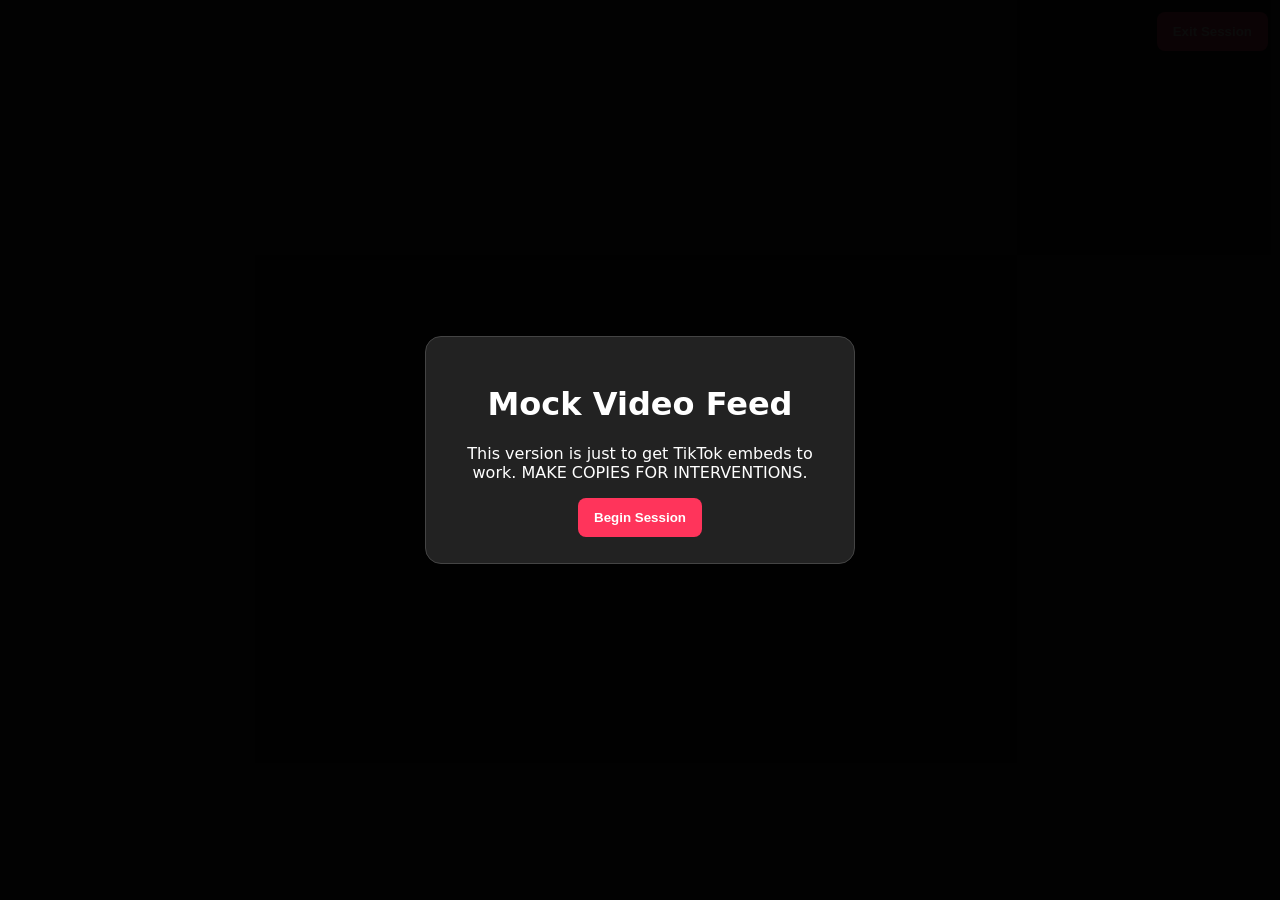
<file: index.html>
<!DOCTYPE HTML>

<!--HARIS QURESHI MSC -->
<!--HTML FILES LAY CONTENT OUT ON A WEB PAGE-->

<head>
	<!--THIS SECTION INCLUDES THE TITLE OF THE TAB, AND LINKS THIS FILE
	TO SEPERATE ONES FOR VISUAL GUIDELINES AND ONE FOR INTERACTIVITY-->
	
	<title>Mock Video Feed</title>
	<link rel="stylesheet" href="styles.css" />
	<script src="app.js" defer></script>
</head>


<body>
	<!--ID IS HOW IT AN OBJECT IS NAMES IN JAVASCRIPT, WHICH PROGRAMS IT-->
	<!--CLASS IS ITS NAME IN CSS, WHICH CONTROLS THE LOOK AND PLACEMENT-->
	
	<main id="feed" aria-label="Mock Feed"></main>
	
	<button id="exit" class="exitbutton" disabled>Exit Session</button>

	<!-- INFO PANEL SHOWN AT THE START-->
	<!--INCLUDES OPAQUE BACKGROUND OVERLAY AND PANEL WITH TEXT AND BUTTON-->
	<div class="overlay" id="startOverlay">
		<div class="panel">
			<h1>Mock Video Feed</h1>
			<p>This version is just to get TikTok embeds to work. MAKE COPIES FOR INTERVENTIONS.</p>
			<button id="start">Begin Session</button>
		</div>
	</div>

	<!--INFO PANEL SHOWN WHEN PARTICIPANTS QUIT-->
	<!--BY DEFAULT THIS IS HIDDEN. THE EXIT BUTTON WILL CAUSE THIS TO APPEAR-->
	<div class="overlay hidden" id="endOverlay">
		<div class="panel">
			<h1>Session ended</h1>
		</div>
	</div>
</body>

</html>
</file>
<file: styles.css>
* {
  box-sizing: border-box;
}

html, body {
  margin: 0;
  height: 100%;
  font-family: system-ui, Arial, sans-serif;
  background: #101010;
  color: white;
}

button {
  border: 0;
  border-radius: 8px;
  padding: 12px 16px;
  cursor: pointer;
  font-weight: 650;
  background: #ff345b;
  color: white;
}

button:disabled {
  opacity: .4;
  cursor: default;
}

#feed {
  height: 100dvh;
  overflow-y: auto;
  scroll-snap-type: y mandatory;
  scrollbar-width: none;
}

#feed::-webkit-scrollbar {
  display: none;
}

.slide {
  height: 100dvh;
  display: flex;
  align-items: center;
  justify-content: center;
  scroll-snap-align: start;
  scroll-snap-stop: always;
  background: #151515;
}

.player {
  width: min(100vw, calc(100dvh * 9 / 16));
  height: 100dvh;
  max-width: 100%;
  background: black;
}

.player iframe {
  width: 100%;
  height: 100%;
  border: 0;
}

.exitbutton {
	position: fixed;
	top: 12px;
	right: 12px;
	z-index: 5;
}

.overlay {
  position: fixed;
  inset: 0;
  background: rgba(0, 0, 0, .9);
  display: flex;
  justify-content: center;
  align-items: center;
  z-index: 10;
  padding: 24px;
}

.overlay.hidden {
  display: none;
}

.panel {
  background: #222;
  border: 1px solid #444;
  border-radius: 16px;
  padding: 26px;
  max-width: 430px;
  width: 100%;
  text-align: center;
}

.small {
  font-size: .85rem;
  color: #bbb;
}
</file>
